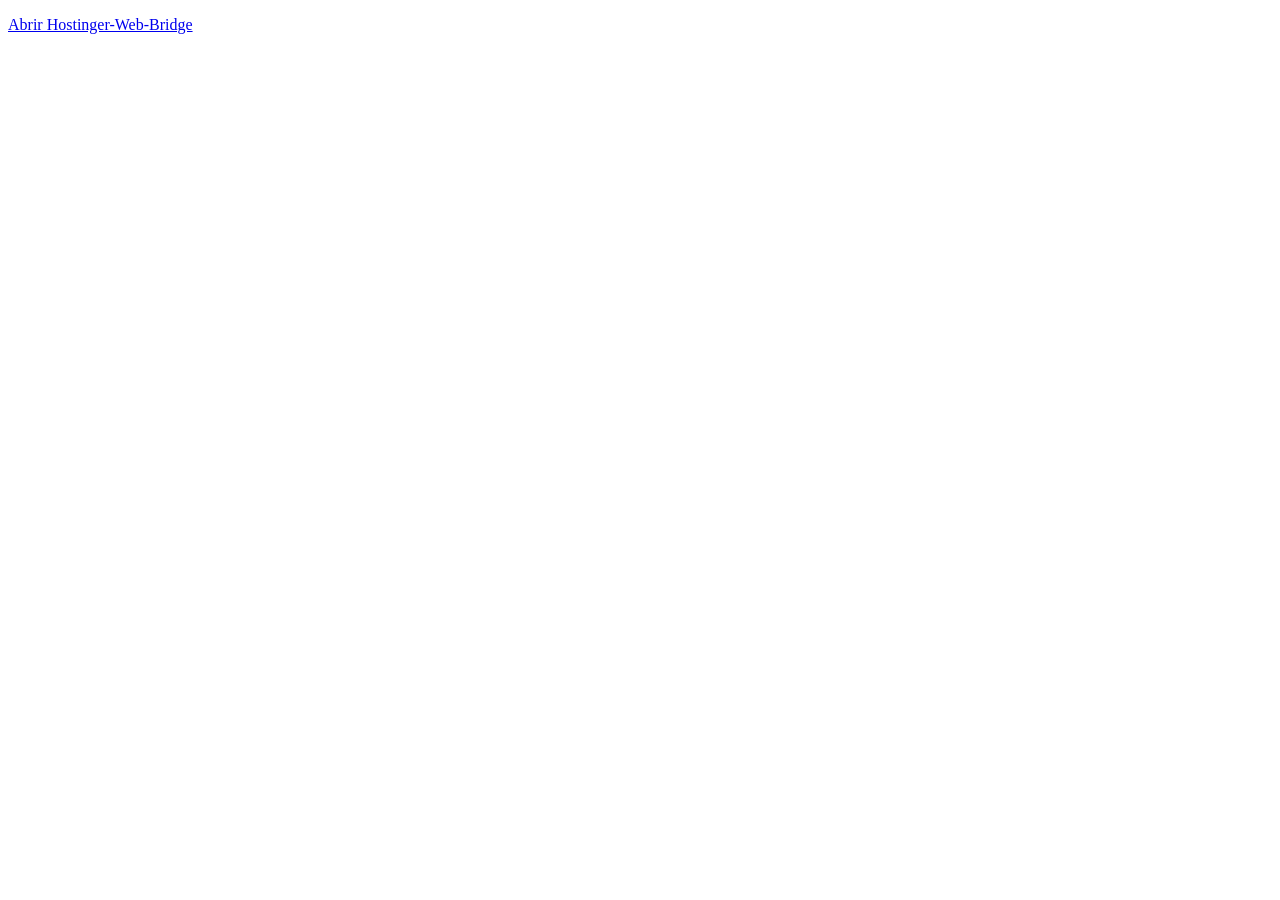
<file: index.html>
<!doctype html>
<html lang="es">
<head>
  <meta charset="utf-8">
  <meta name="viewport" content="width=device-width, initial-scale=1">
  <title>Hostinger-Web-Bridge</title>
</head>
<body>
  <p><a href="./portal/">Abrir Hostinger-Web-Bridge</a></p>
</body>
</html>
</file>
